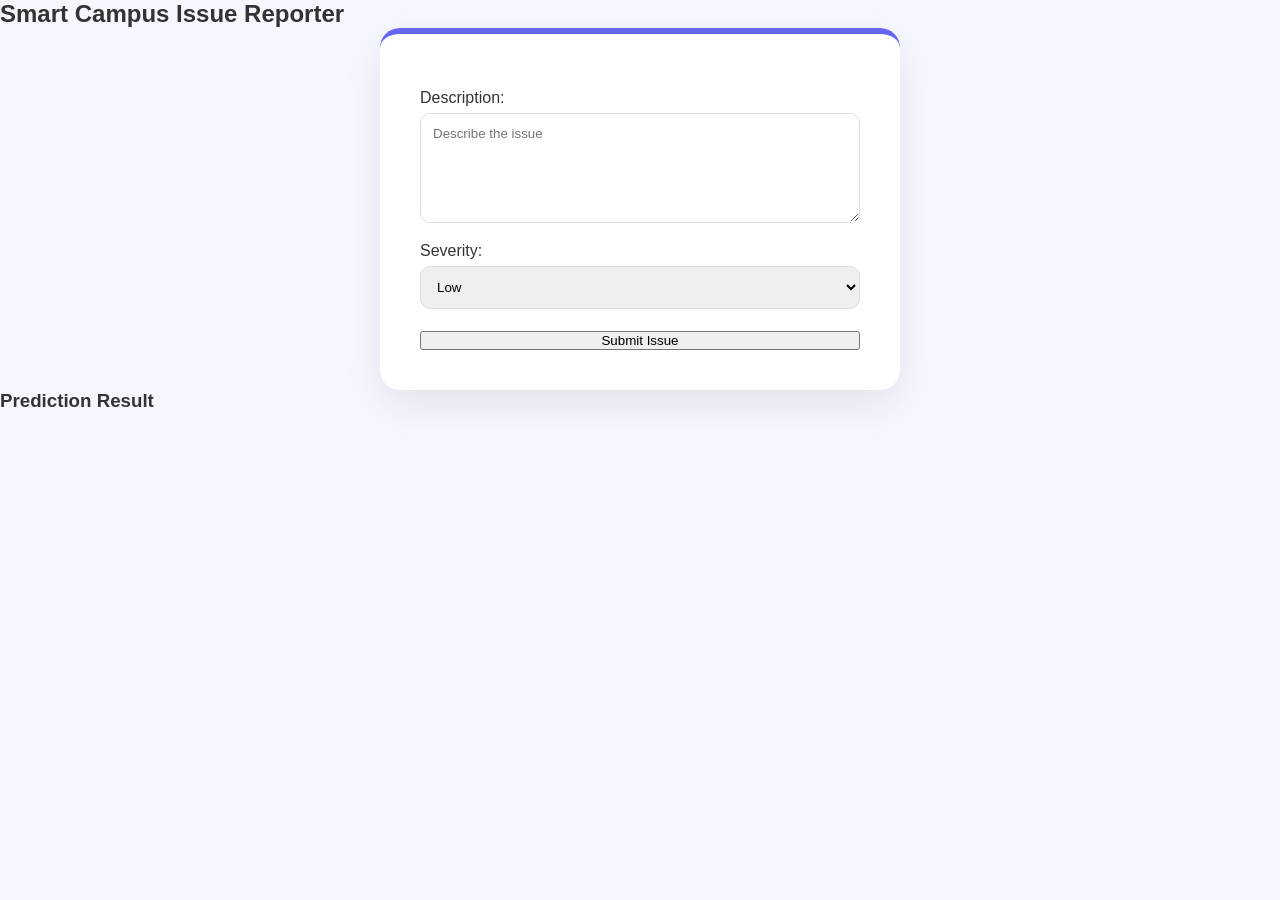
<file: src/main/resources/static/index.html>
<!DOCTYPE html>
<html>
<head>
    <title>Smart Campus Issue Reporter</title>
    <link rel="stylesheet" href="style.css">
</head>

<body>

<h2>Smart Campus Issue Reporter</h2>

<div class="form-box">

    <label>Description:</label>
    <textarea id="description" placeholder="Describe the issue"></textarea>

    <label>Severity:</label>
    <select id="severity">
        <option value="Low">Low</option>
        <option value="Medium">Medium</option>
        <option value="High">High</option>
    </select>

    <button onclick="submitIssue()">Submit Issue</button>

</div>

<h3>Prediction Result</h3>

<div id="result"></div>

<script src="script.js"></script>

</body>
</html>
</file>
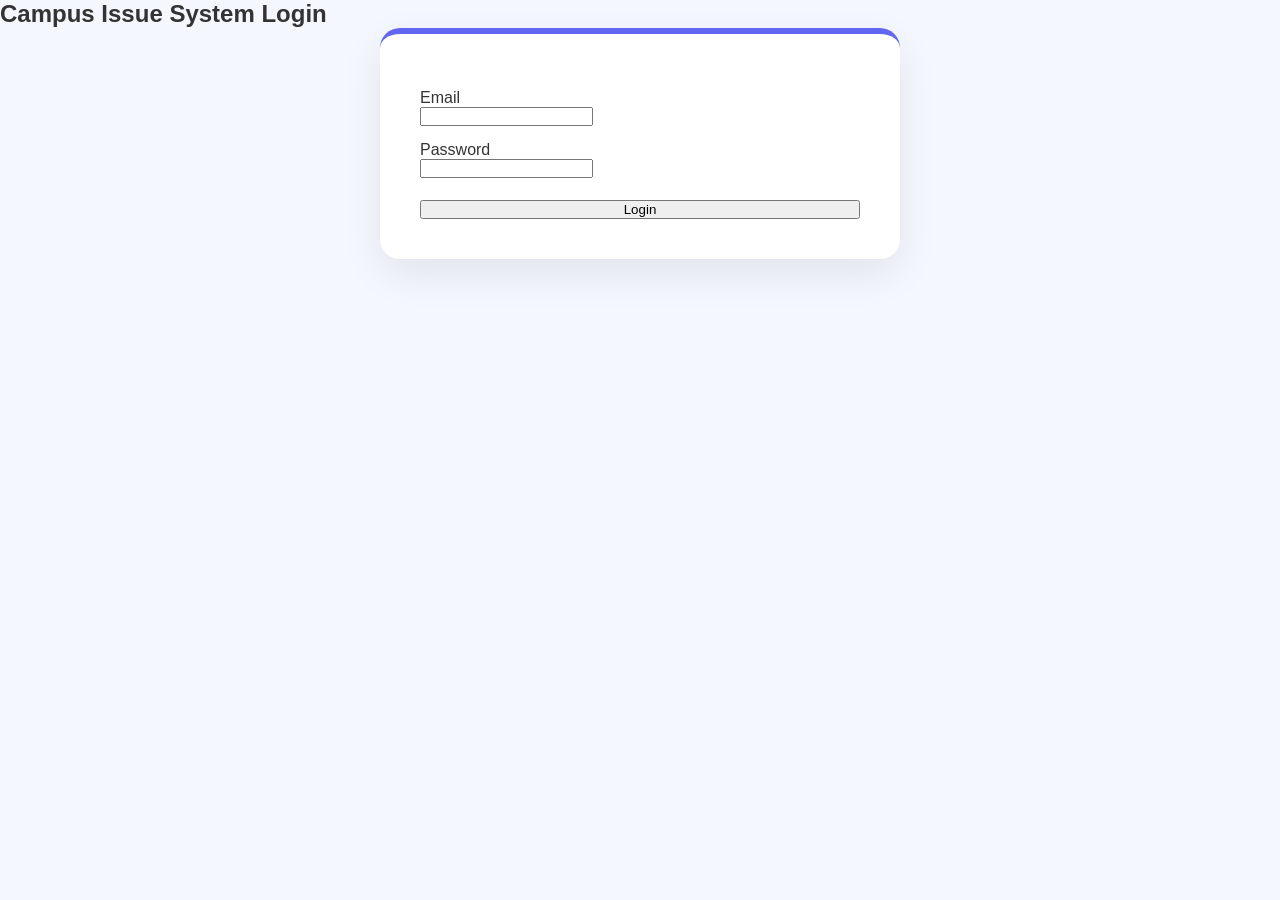
<file: src/main/resources/static/login.html>
<!DOCTYPE html>
<html>
<head>
<title>Campus Issue Login</title>
<link rel="stylesheet" href="style.css">
</head>

<body>

<h2>Campus Issue System Login</h2>

<div class="form-box">

<label>Email</label>
<input type="text" id="email">

<label>Password</label>
<input type="password" id="password">

<button onclick="login()">Login</button>

</div>

<script src="login.js"></script>

</body>
</html>
</file>
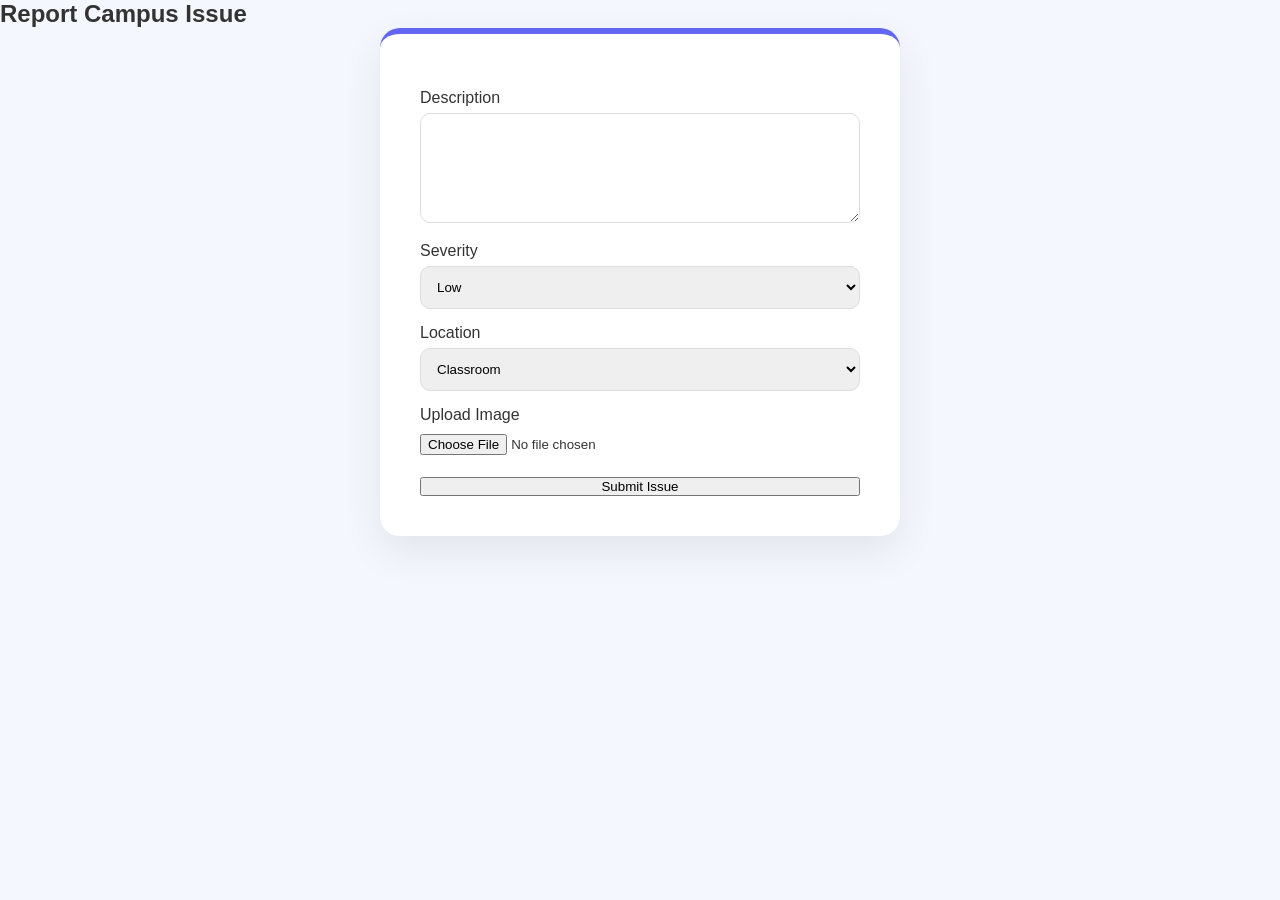
<file: src/main/resources/static/report-issue.html>
<!DOCTYPE html>
<html>
<head>
<title>Report Issue</title>
<link rel="stylesheet" href="style.css">
</head>

<body>

<h2>Report Campus Issue</h2>

<div class="form-box">

<label>Description</label>
<textarea id="description"></textarea>

<label>Severity</label>
<select id="severity">
<option>Low</option>
<option>Medium</option>
<option>High</option>
</select>

<label>Location</label>
<select id="location">
<option>Classroom</option>
<option>Lab</option>
<option>Campus Area</option>
<option>Washroom</option>
<option>Other</option>
</select>

<label>Upload Image</label>
<input type="file" id="image">

<button onclick="submitIssue()">Submit Issue</button>

</div>

<div id="result"></div>

<script src="report.js"></script>

</body>
</html>
</file>
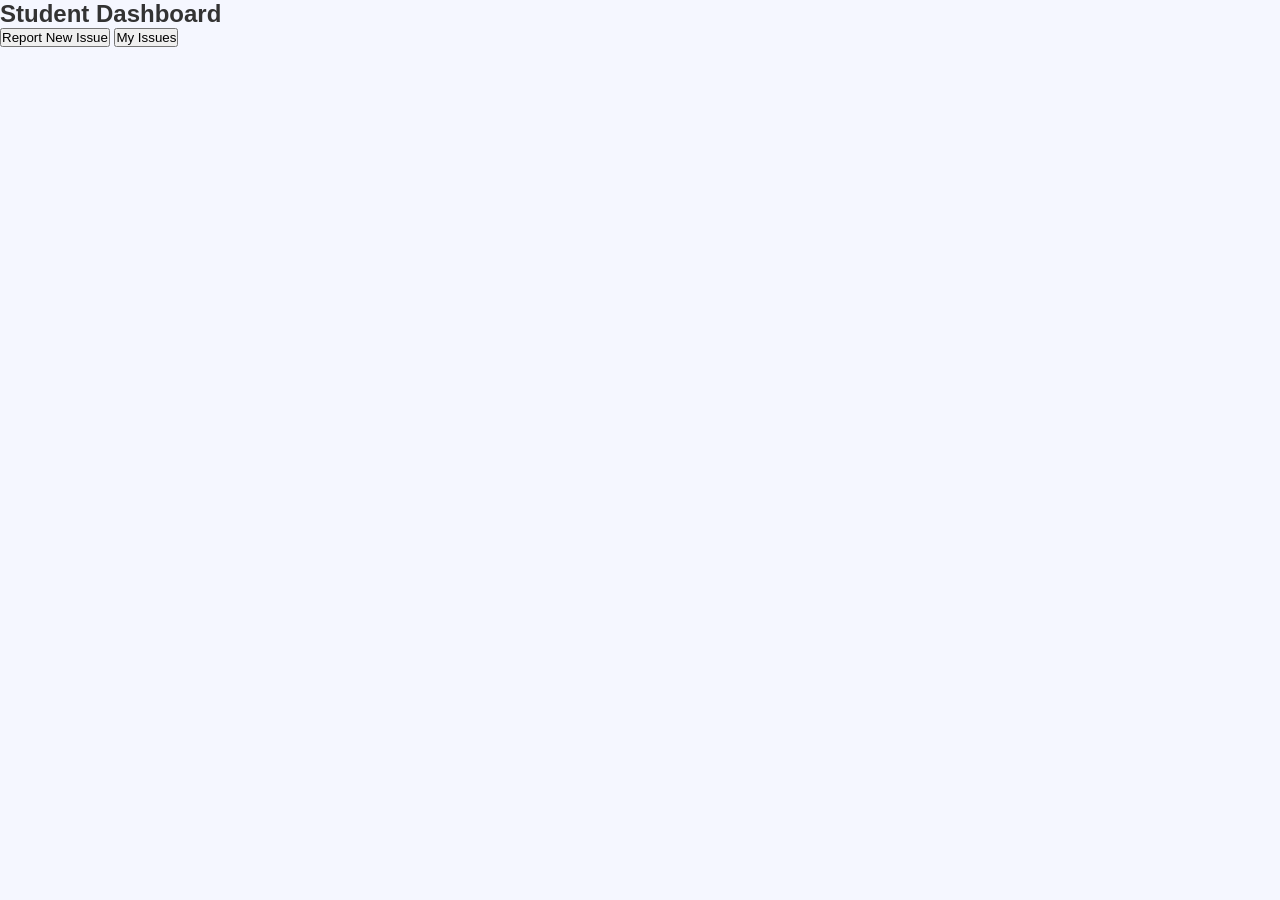
<file: src/main/resources/static/student-dashboard.html>
<!DOCTYPE html>
<html>
<head>
<title>Student Dashboard</title>
<link rel="stylesheet" href="style.css">
</head>

<body>

<h2>Student Dashboard</h2>

<button onclick="openReport()">Report New Issue</button>
<button onclick="viewMyIssues()">My Issues</button>

<script>

function openReport(){
    window.location.href="/report-issue.html";
}

function viewMyIssues(){
    window.location.href="/my-issues.html";
}

</script>

</body>
</html>
</file>
<file: src/main/resources/static/style.css>
*{
margin:0;
padding:0;
box-sizing:border-box;
font-family:'Poppins',sans-serif;
}

/* PAGE BACKGROUND */

body{
background:#f5f7ff;
color:#333;
}


/* NAVBAR */

.navbar{
display:flex;
justify-content:space-between;
align-items:center;
padding:18px 70px;
background:#1f2937;
color:white;
box-shadow:0 4px 15px rgba(0,0,0,0.2);
position:sticky;
top:0;
z-index:100;
}

.logo{
font-size:22px;
font-weight:600;
}

.nav-links a{
margin-left:28px;
text-decoration:none;
color:#e5e7eb;
font-weight:500;
transition:0.2s;
}

.nav-links a:hover{
color:white;
}

/* LOGIN BUTTON */

.nav-login{
background:#6366f1;
color:white;
padding:10px 22px;
border-radius:25px;
font-weight:500;
box-shadow:0 4px 15px rgba(99,102,241,0.5);
}

.nav-login:hover{
background:#4f46e5;
}


/* HERO SECTION */

.hero{
display:flex;
align-items:center;
justify-content:space-between;
padding:90px 70px;
background:linear-gradient(120deg,#eef2ff,#e0e7ff);
}

.hero-left{
max-width:550px;
}

.hero-left h1{
font-size:44px;
line-height:1.3;
margin-bottom:20px;
color:#111827;
}

.hero-left p{
color:#555;
margin-bottom:30px;
font-size:16px;
}

/* MAIN BUTTON */

.hero-btn{
background:#6366f1;
color:white;
padding:14px 32px;
border-radius:30px;
text-decoration:none;
font-weight:500;
box-shadow:0 6px 20px rgba(99,102,241,0.4);
transition:0.25s;
}

.hero-btn:hover{
transform:translateY(-2px);
background:#4f46e5;
}

.hero-right img{
width:420px;
}


/* FEATURES */

.features{
padding:80px;
background:white;
text-align:center;
}

.features h2{
font-size:30px;
margin-bottom:40px;
}

.feature-grid{
display:grid;
grid-template-columns:repeat(4,1fr);
gap:30px;
}

.feature-card{
background:#f9fafb;
padding:30px;
border-radius:16px;
box-shadow:0 10px 25px rgba(0,0,0,0.08);
transition:0.25s;
}

.feature-card:hover{
transform:translateY(-6px);
box-shadow:0 15px 35px rgba(0,0,0,0.12);
}

.feature-card h3{
color:#6366f1;
margin-bottom:10px;
}


/* LOGIN SECTION */

.login-section{
display:flex;
justify-content:center;
padding:100px;
background:#f5f7ff;
}

.login-card{
background:white;
padding:40px;
width:360px;
border-radius:20px;
box-shadow:0 20px 50px rgba(0,0,0,0.15);
text-align:center;
}

.login-card h2{
margin-bottom:20px;
}

.login-card input{
width:100%;
padding:12px;
margin:10px 0;
border-radius:8px;
border:1px solid #ddd;
}

.login-card button{
width:100%;
padding:12px;
margin-top:10px;
border:none;
background:#6366f1;
color:white;
border-radius:30px;
font-weight:500;
cursor:pointer;
transition:0.2s;
}

.login-card button:hover{
background:#4f46e5;
}


/* RESPONSIVE */

@media(max-width:900px){

.hero{
flex-direction:column;
text-align:center;
}

.hero-right img{
margin-top:40px;
width:280px;
}

.feature-grid{
grid-template-columns:repeat(2,1fr);
}

}

/* DASHBOARD HEADER */

.dashboard-container{
padding:70px;
}

.dashboard-header{
display:flex;
justify-content:space-between;
align-items:center;
margin-bottom:40px;
}

.dashboard-header h1{
font-size:30px;
color:#111827;
}


/* STATS */

.stats-container{
display:grid;
grid-template-columns:repeat(4,1fr);
gap:25px;
margin-bottom:40px;
}

.stat-card{
background:white;
padding:25px;
border-radius:16px;
box-shadow:0 10px 25px rgba(0,0,0,0.08);
text-align:center;
}

.stat-card h3{
color:#6366f1;
margin-bottom:8px;
}

.stat-card p{
font-size:24px;
font-weight:600;
}


/* ACTION CARDS */

.dashboard-actions{
display:flex;
gap:30px;
}

.action-card{
background:white;
padding:30px;
border-radius:16px;
box-shadow:0 10px 25px rgba(0,0,0,0.08);
width:280px;
}

.action-card h3{
margin-bottom:10px;
}

.action-card p{
margin-bottom:15px;
color:#555;
}


/* BUTTONS */

.primary-btn{
background:#6366f1;
color:white;
padding:10px 20px;
border:none;
border-radius:25px;
cursor:pointer;
}

.secondary-btn{
background:#10b981;
color:white;
padding:10px 20px;
border:none;
border-radius:25px;
cursor:pointer;
}





/* ISSUE TABLE */

.issue-table{
background:white;
padding:30px;
border-radius:18px;
box-shadow:0 10px 25px rgba(0,0,0,0.08);
margin-top:30px;
}

.issue-table table{
width:100%;
border-collapse:collapse;
}

.issue-table th{
text-align:left;
padding:14px;
background:#f9fafb;
border-bottom:2px solid #eee;
}

.issue-table td{
padding:14px;
border-bottom:1px solid #eee;
}
/* STATUS BADGES */

.status{
padding:6px 14px;
border-radius:20px;
font-size:13px;
color:white;
font-weight:500;
}

.pending{
background:#f59e0b;
}

.progress{
background:#3b82f6;
}

.resolved{
background:#10b981;
}





/* FORM BOX */

.form-box{
background:white;
padding:40px;
border-radius:20px;
box-shadow:0 15px 40px rgba(0,0,0,0.08);
max-width:520px;
margin:auto;
border-top:6px solid #6366f1;
}

.form-box label{
display:block;
margin-top:15px;
font-weight:500;
color:#333;
}

.form-box textarea{
width:100%;
height:110px;
padding:12px;
border-radius:10px;
border:1px solid #ddd;
margin-top:6px;
}

.form-box select{
width:100%;
padding:12px;
border-radius:10px;
border:1px solid #ddd;
margin-top:6px;
}

.form-box input[type="file"]{
margin-top:10px;
}

.form-box button{
margin-top:22px;
width:100%;
}



/* BUTTON */

.primary-btn{
background:linear-gradient(135deg,#6366f1,#4f46e5);
color:white;
padding:12px;
border:none;
border-radius:30px;
font-weight:500;
cursor:pointer;
box-shadow:0 6px 18px rgba(99,102,241,0.4);
}

.primary-btn:hover{
transform:translateY(-2px);
}



/* AI RESULT BOX */

.prediction-box{
margin-top:35px;
background:linear-gradient(135deg,#eef2ff,#e0e7ff);
padding:25px;
border-radius:16px;
border-left:6px solid #6366f1;
box-shadow:0 10px 25px rgba(0,0,0,0.08);
font-size:15px;
line-height:1.6;
position:relative;
}

/* AI TAG */

.prediction-box::before{
content:"AI Prediction";
position:absolute;
top:-12px;
left:15px;
background:#6366f1;
color:white;
font-size:12px;
padding:4px 10px;
border-radius:20px;
}

/* RESULT TEXT */

.prediction-box strong{
color:#4f46e5;
font-weight:600;
}

/* AI LOADING */

.ai-loading{
background:#eef2ff;
padding:20px;
border-radius:12px;
text-align:center;
font-weight:500;
color:#4f46e5;
animation:pulse 1.5s infinite;
}

@keyframes pulse{

0%{
opacity:0.4;
}

50%{
opacity:1;
}

100%{
opacity:0.4;
}

}





/* ADMIN ACTION CARDS */

.dashboard-actions{
display:flex;
gap:30px;
justify-content:center;
margin-top:40px;
flex-wrap:wrap;
}

.action-card{
background:white;
padding:30px;
border-radius:18px;
box-shadow:0 10px 30px rgba(0,0,0,0.08);
width:320px;
text-align:center;
transition:0.25s;
}

.action-card:hover{
transform:translateY(-5px);
}

.action-card h3{
color:#6366f1;
margin-bottom:10px;
}

.action-card p{
color:#555;
margin-bottom:18px;
}
/* DASHBOARD HEADER */

.dashboard-header{
display:flex;
justify-content:space-between;
align-items:center;
margin-bottom:40px;
}

.dashboard-header h1{
font-size:32px;
color:#111827;
}

.dashboard-subtext{
color:#666;
font-size:14px;
}


/* SECTION TITLE */

.section-title{
margin-top:40px;
margin-bottom:20px;
font-size:22px;
color:#333;
}


/* ACTIVITY BOX */

.activity-box{
background:white;
padding:25px;
border-radius:16px;
box-shadow:0 10px 25px rgba(0,0,0,0.08);
}





/* ISSUE TABLE */

.issue-table{
background:white;
padding:25px;
border-radius:16px;
box-shadow:0 10px 25px rgba(0,0,0,0.08);
}

.issue-table table{
width:100%;
border-collapse:collapse;
}

.issue-table th{
text-align:left;
padding:14px;
background:#f9fafb;
border-bottom:2px solid #eee;
}

.issue-table td{
padding:14px;
border-bottom:1px solid #eee;
}


/* ISSUE IMAGE */

.issue-img{
width:60px;
height:60px;
object-fit:cover;
border-radius:8px;
}


/* PRIORITY */

.priority{
padding:5px 12px;
border-radius:20px;
color:white;
font-size:13px;
}

.priority.high{
background:#ef4444;
}

.priority.medium{
background:#f59e0b;
}

.priority.low{
background:#10b981;
}
.status-dropdown{

padding:6px 10px;

border-radius:8px;

border:1px solid #ddd;

background:#f9fafb;

cursor:pointer;

}
.status-dropdown{

padding:6px 12px;
border-radius:10px;
border:none;
font-weight:500;
cursor:pointer;
color:white;

}


/* STATUS DROPDOWN */

.status-dropdown{

padding:6px 12px;
border-radius:8px;
border:none;
color:white;
font-weight:500;
cursor:pointer;

}


/* STATUS COLORS */

.status-dropdown.pending{

background:#f59e0b;

}

.status-dropdown.inprogress{

background:#3b82f6;

}

.status-dropdown.completed{

background:#10b981;

}


/* ISSUE IMAGE */

.issue-img{

width:60px;
height:60px;
object-fit:cover;
border-radius:10px;
cursor:pointer;
transition:0.2s;

}

.issue-img:hover{

transform:scale(1.1);

}


/* IMAGE MODAL */

.image-modal{

position:fixed;
top:0;
left:0;

width:100%;
height:100%;

background:rgba(0,0,0,0.7);

display:none;

align-items:center;
justify-content:center;

z-index:999;

}

.image-modal img{

max-width:70%;
border-radius:10px;

}

.close-modal{

position:absolute;
top:20px;
right:30px;

font-size:40px;
color:white;
cursor:pointer;

}
/* ANALYTICS PAGE */

.charts-container{

display:grid;

grid-template-columns:repeat(auto-fit,minmax(350px,1fr));

gap:30px;

margin-top:30px;

}

.chart-card{

background:white;

padding:25px;

border-radius:16px;

box-shadow:0 10px 25px rgba(0,0,0,0.08);

}

.chart-card h3{

margin-bottom:20px;

font-weight:500;

}

/* ANALYTICS PAGE */

.stats-cards{

display:grid;
grid-template-columns:repeat(auto-fit,minmax(220px,1fr));
gap:20px;
margin-bottom:30px;

}

.stat-card{

background:white;
padding:25px;
border-radius:14px;
box-shadow:0 8px 20px rgba(0,0,0,0.08);
text-align:center;

}

.stat-card h3{

font-size:16px;
color:#666;

}

.stat-card p{

font-size:28px;
font-weight:600;
margin-top:10px;

}



.charts-container{

display:grid;
grid-template-columns:repeat(auto-fit,minmax(350px,1fr));
gap:30px;

}

.chart-card{

background:white;
padding:25px;
border-radius:16px;
box-shadow:0 10px 25px rgba(0,0,0,0.08);

}

.chart-card h3{

margin-bottom:20px;

}



/* AI INSIGHTS */

.ai-insights{

margin-top:30px;
background:linear-gradient(135deg,#6366f1,#8b5cf6);
color:white;
padding:25px;
border-radius:16px;
box-shadow:0 10px 25px rgba(0,0,0,0.15);

}

.ai-insights h3{

margin-bottom:10px;

}
</file>
